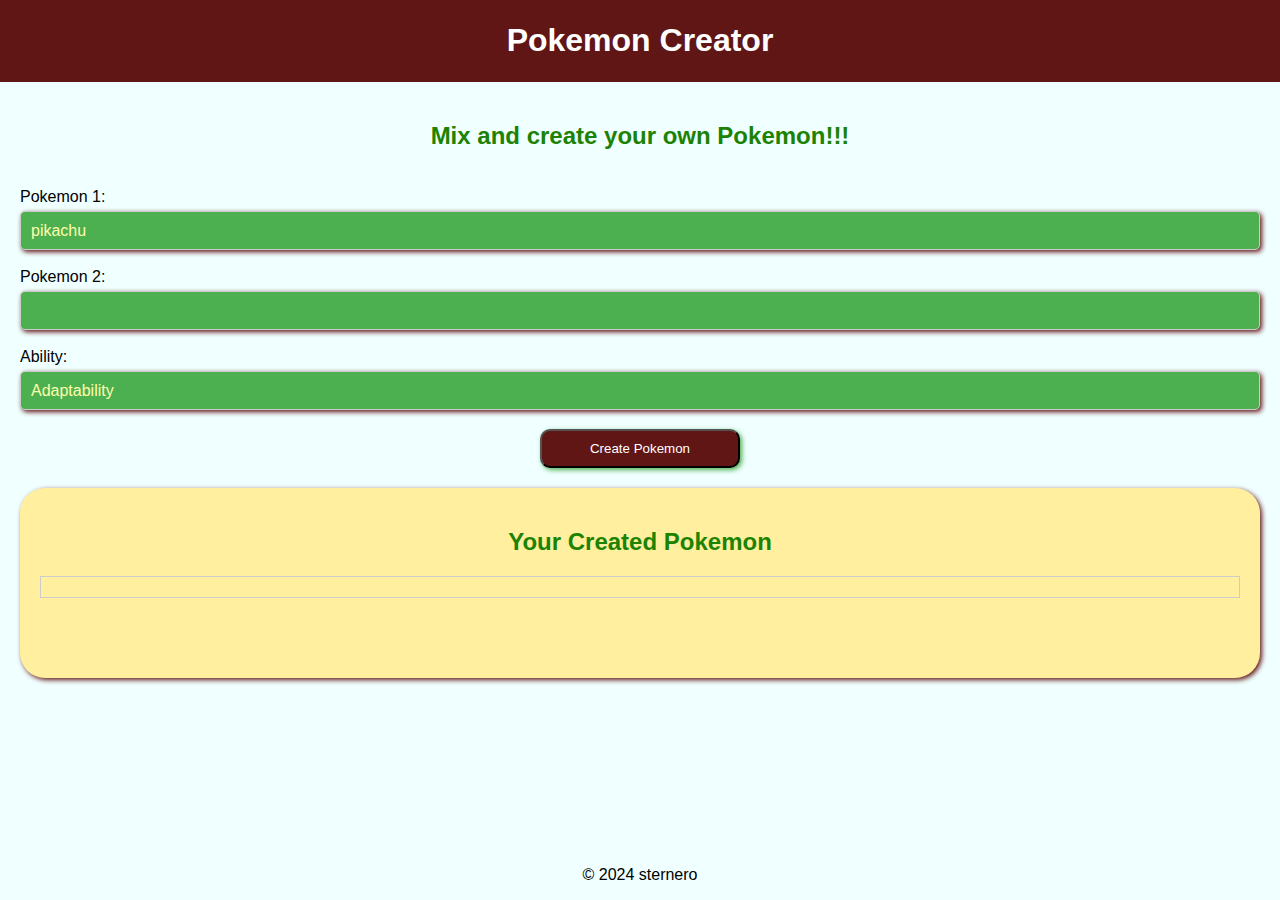
<file: ex00/index.html>
<!DOCTYPE html>
<html lang="en">
<head>
    <meta charset="UTF-8">
    <meta name="viewport" content="width=device-width, initial-scale=1.0">
    <title>Pokemon Creator</title>
    <link rel="stylesheet" href="styles.css">
</head>
<body>
    <header>
        <h1>Pokemon Creator</h1>
    </header>
    <main>	
        <section id="pokemon-creation">
            <h2>Mix and create your own Pokemon!!!</h2>
            <form id="pokemonForm">
                <label for="animal1"><br>Pokemon 1:</label>
				<select id="animal1" name="animal1">
					<option value="option1">pikachu</option>
					<option value="option2">charmander</option>
					</select>
                <label for="animal2"><br>Pokemon 2:</label>
                <select id="animal2" name="animal2">

                    </select>

                <label for="ability"><br>Ability:</label>
                <select id="ability" name="ability">
                    <option value="adaptability">Adaptability</option>
                    <option value="aurasphere">Aurasphere</option>
                    <option value="battle_armor">Battle Armor</option>
                    <option value="beast_boost">Beast Boost</option>
                    <option value="chlorophyll">Chlorophyll</option>
                    <option value="contrary">Contrary</option>
                    <option value="defiant">Defiant</option>
                    <option value="disguise">Disguise</option>
                    <option value="dry_skin">Dry Skin</option>
                    <option value="flash_fire">Flash Fire</option>
                    <option value="flare_boost">Flare Boost</option>
                    <option value="fluffy">Fluffy</option>
                    <option value="filter">Filter</option>
                    <option value="gale_wings">Gale Wings</option>
                    <option value="huge_power">Huge Power</option>
                    <option value="imposter">Imposter</option>
                    <option value="intimidate">Intimidate</option>
                    <option value="infiltrator">Infiltrator</option>
                    <option value="inner_focus">Inner Focus</option>
                    <option value="iron_barbs">Iron Barbs</option>
                    <option value="iron_fist">Iron Fist</option>
                    <option value="levitate">Levitate</option>
                    <option value="liquid_ooze">Liquid Ooze</option>
                    <option value="magic_bounce">Magic Bounce</option>
                    <option value="magic_guard">Magic Guard</option>
                    <option value="moody">Moody</option>
                    <option value="moxie">Moxie</option>
                    <option value="no_guard">No Guard</option>
                    <option value="overgrow">Overgrow</option>
                    <option value="pickup">Pickup</option>
                    <option value="poison_touch">Poison Touch</option>
                    <option value="prankster">Prankster</option>
                    <option value="race_car">Race Car</option>
                    <option value="rain_dish">Rain Dish</option>
                    <option value="rattled">Rattled</option>
                    <option value="reckless">Reckless</option>
                    <option value="scrappy">Scrappy</option>
                    <option value="serene_grace">Serene Grace</option>
                    <option value="snow_cloak">Snow Cloak</option>
                    <option value="sniper">Sniper</option>
                    <option value="solid_rock">Solid Rock</option>
                    <option value="speed_boost">Speed Boost</option>
                    <option value="stamina">Stamina</option>
                    <option value="sturdy">Sturdy</option>
                    <option value="suction_cups">Suction Cups</option>
                    <option value="tangling_hair">Tangling Hair</option>
                    <option value="telepathy">Telepathy</option>
                    <option value="thick_fat">Thick Fat</option>
                    <option value="trace">Trace</option>
                    <option value="unburden">Unburden</option>
                    <option value="wonder_guard">Wonder Guard</option>
                    </select>
                    <br>
                <button type="submit">Create Pokemon</button>
            </form>
        </section>
        <section id="pokemon-result">
            <h2>Your Created Pokemon</h2>
            <div id="your-created-pokemon"></div>
            <div id="pokemon-image"></div>
            <p id="pokemon-name"></p>
            <p id="pokemon-description"></p>

            

        </section>
    </main>
    <footer>
        <p><center>&copy; 2024 sternero</center></p>
    </footer>
    <script  src="my_script.js"></script>
</body>
</html>
</file>
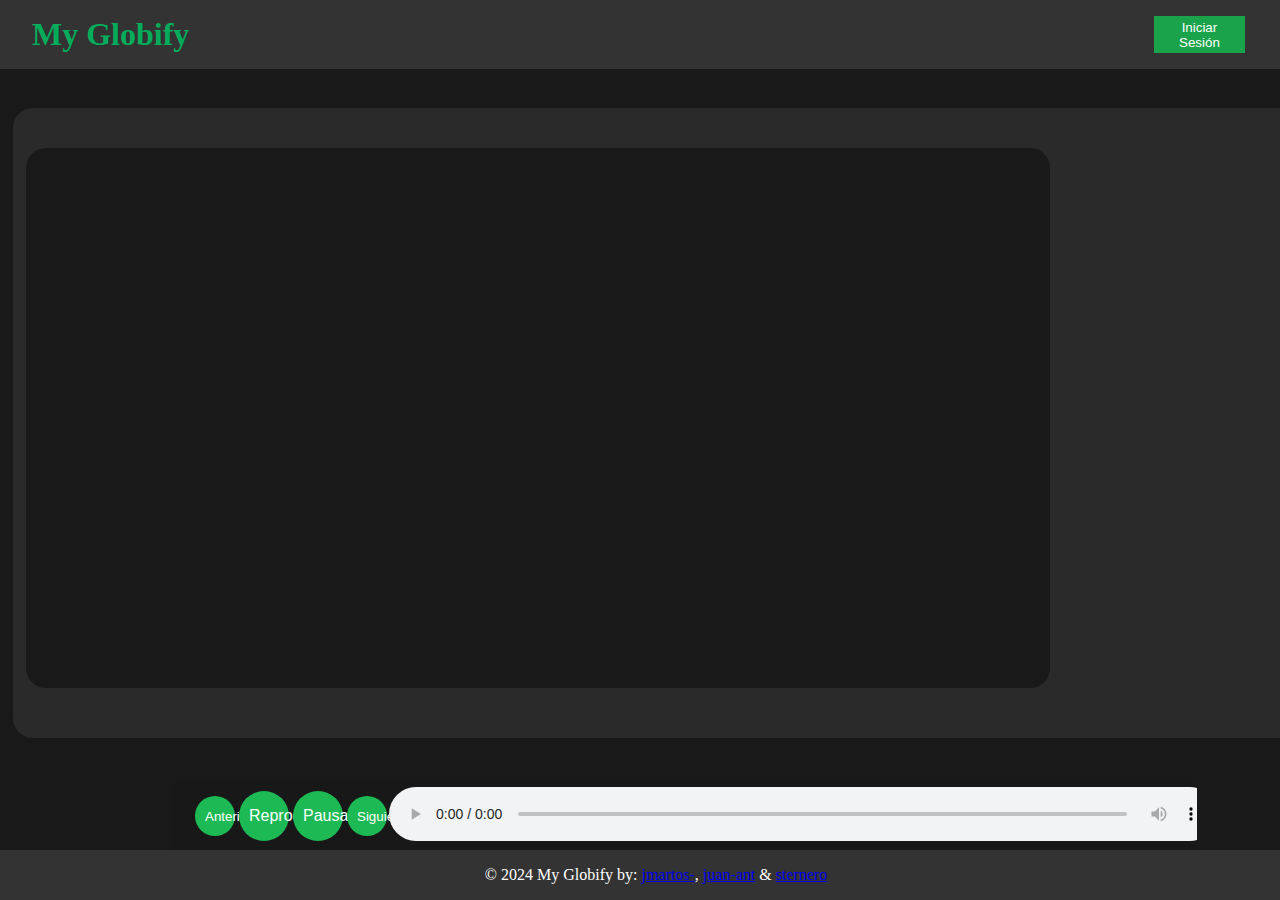
<file: Globify/ex00/index.html>
<!DOCTYPE html>
<html lang="en">
<head>
    <meta charset="UTF-8">
    <meta name="viewport" content="width=device-width, initial-scale=1.0">
    <title>42Globify</title>
    <link rel="stylesheet" href="css/styles.css">
</head>

<body>
    <header class="header_top">
        <h1 class="encabezado-green">My Globify</h1>
    
        <button id="loginBtn">Iniciar Sesión</button>
        <button style="display: none;" id="logoutBtn">Cerrar Sesión</button>
    
    </header> 
    <br></br>
    <br></br>
    <br></br>
    <div class="flow_container">
        <div class="container_div" id="profile-section">
        </div>
        <div id="playlist-section">
        </div>

        </div>
    <footer class="rep_box">
        <iframe src="./html/music.html"></iframe>
    </footer>
    <footer class="footer_down">
        <p>© 2024 My Globify by: 		
        <a href = "https://42born2code.slack.com/team/U05337QNJJ3">jmartos-</a>, 
            <a href = "https://42born2code.slack.com/team/U05RBQXFK1D">juan-ant</a>&nbsp&
            <a href = "https://42born2code.slack.com/team/U06TM45JS0Z">sternero</a>
        </p>
        </footer>
    <script src="./javascript/script.js"></script>
</body>
</html>
</file>
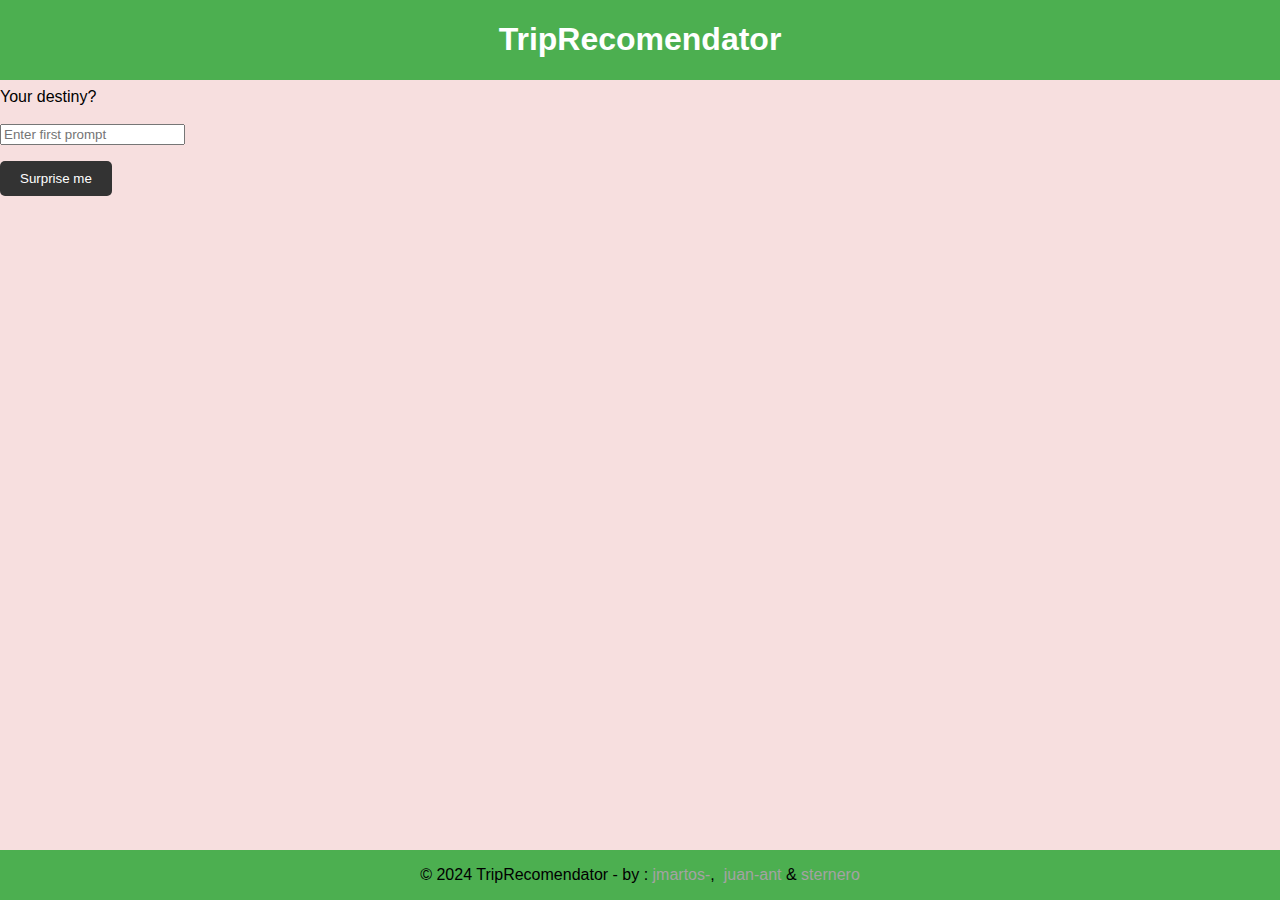
<file: TripRecommendator bak/ex00/index.html>
<!DOCTYPE html>
<html lang="es">
<head>
    <meta charset="UTF-8">
    <meta name="viewport" content="width=device-width, initial-scale=1.0">
    <title>TripRecomendator - Encuentra tu próximo viaje</title>
    <link rel="stylesheet" href="styles.css">

    <script type="importmap">
        {
          "imports": {
            "@google/generative-ai": "https://esm.run/@google/generative-ai"
          }
        }
      </script>

</head>
<body>
    <header>
        <h1>TripRecomendator</h1>
        <nav>
            </nav>
    </header>


        <main>

            <br><br><br><br>

            <div id="app">
                <div class="bigdiv">
                    <div id="content">
                        <div class="basic_box">
                            <div class="inside_box_two">
                                <p>Your destiny?<br><br> 
                                    <input type="text" id="promp1" class="input_on_div" placeholder="Enter first prompt">
                                </p>
                                <button id="generate-button" class="chat-form-button">Surprise me</button><br><br>
                            </div>
                        </div>
                        <div id="response-container" class="inside_box" style="display: none;"></div>
                    </div>
                </div>
            </div>
            
            </main>
    </div>


    <footer>
        <p>&copy; 2024 TripRecomendator - by :
            <a href="https://42born2code.slack.com/team/U05337QNJJ3" target="_blank">jmartos-</a>, 
            <a href="https://42born2code.slack.com/team/U05RBQXFK1D" target="_blank">juan-ant</a>&nbsp&
            <a href="https://42born2code.slack.com/team/U06TM45JS0Z" target="_blank">sternero</a>
            </p>
    </footer>

    <script type="module" src="script.js"></script>
</body>
</html>
</file>
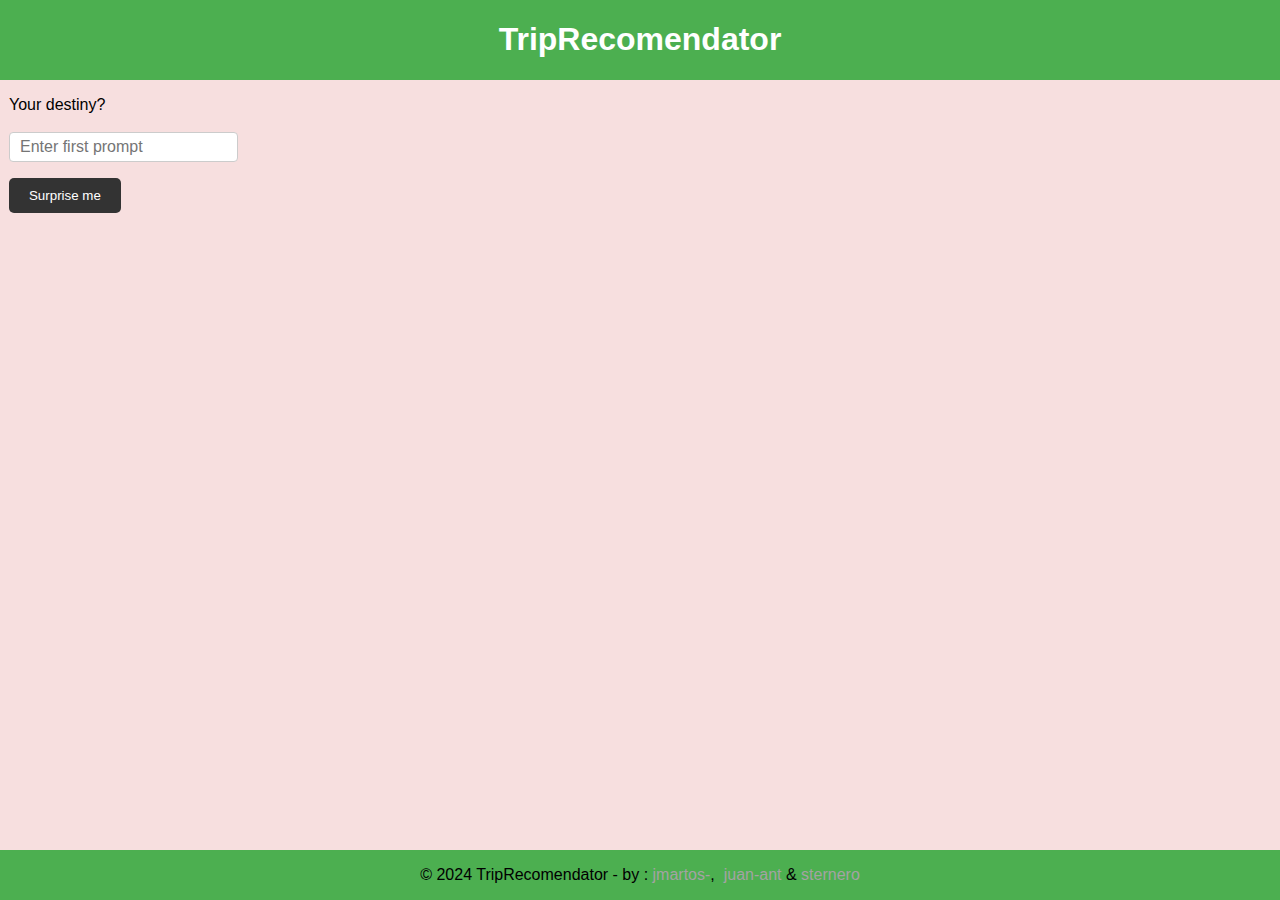
<file: TripRecommendator/ex00/index.html>
<!DOCTYPE html>
<html lang="es">
<head>
    <meta charset="UTF-8">
    <meta name="viewport" content="width=device-width, initial-scale=1.0">
    <title>TripRecomendator - Encuentra tu próximo viaje</title>
    <link rel="stylesheet" href="css/styles.css">

    <script type="importmap">
        {
          "imports": {
            "@google/generative-ai": "https://esm.run/@google/generative-ai"
          }
        }
      </script>

</head>
<body>
    <header>
        <h1>TripRecomendator</h1>
        <nav>
            </nav>
    </header>
        <main>
            <div id="app">
                <div class="bigdiv">
                    <div id="content">
                        <div class="basic_box">
                            <div class="inside_box_two">
                                <p>Your destiny?<br><br> 
                                    <input type="text" id="promp1" class="input_on_div" placeholder="Enter first prompt">
                                </p>
                                <button id="generate-button" class="chat-form-button">Surprise me</button><br><br>
                            </div>
                        </div>
                        <div id="response-container" class="inside_box" style="display: none;"></div>
                    </div>
                </div>
            </div>
            
            </main>
    </div>
    <footer>
        <p>&copy; 2024 TripRecomendator - by :
            <a href="https://42born2code.slack.com/team/U05337QNJJ3" target="_blank">jmartos-</a>, 
            <a href="https://42born2code.slack.com/team/U05RBQXFK1D" target="_blank">juan-ant</a>&nbsp&
            <a href="https://42born2code.slack.com/team/U06TM45JS0Z" target="_blank">sternero</a>
            </p>
    </footer>
    <iframe
    paddi
    height="400"
    style="border:0"
    loading="lazy"
    allowfullscreen
    referrerpolicy="no-referrer-when-downgrade"
    src="https://www.google.com/maps/embed?pb=!1m18!1m12!1m3!1d3198.9782438642897!2d-4.439913861114255!3d36.69906069362654!2m3!1f0!2f0!3f0!3m2!1i1024!2i768!4f13.1!3m3!1m2!1s0xd72f82aac626d6b%3A0x74f9a7cc8986e70d!2sTabacalera%2C%20Carretera%20de%20C%C3%A1diz%2C%20M%C3%A1laga!5e0!3m2!1ses!2ses!4v1729865561166!5m2!1ses!2ses">
    </iframe>
    <script type="module" src="javascript/script.js"></script>
</body>
</html>
</file>
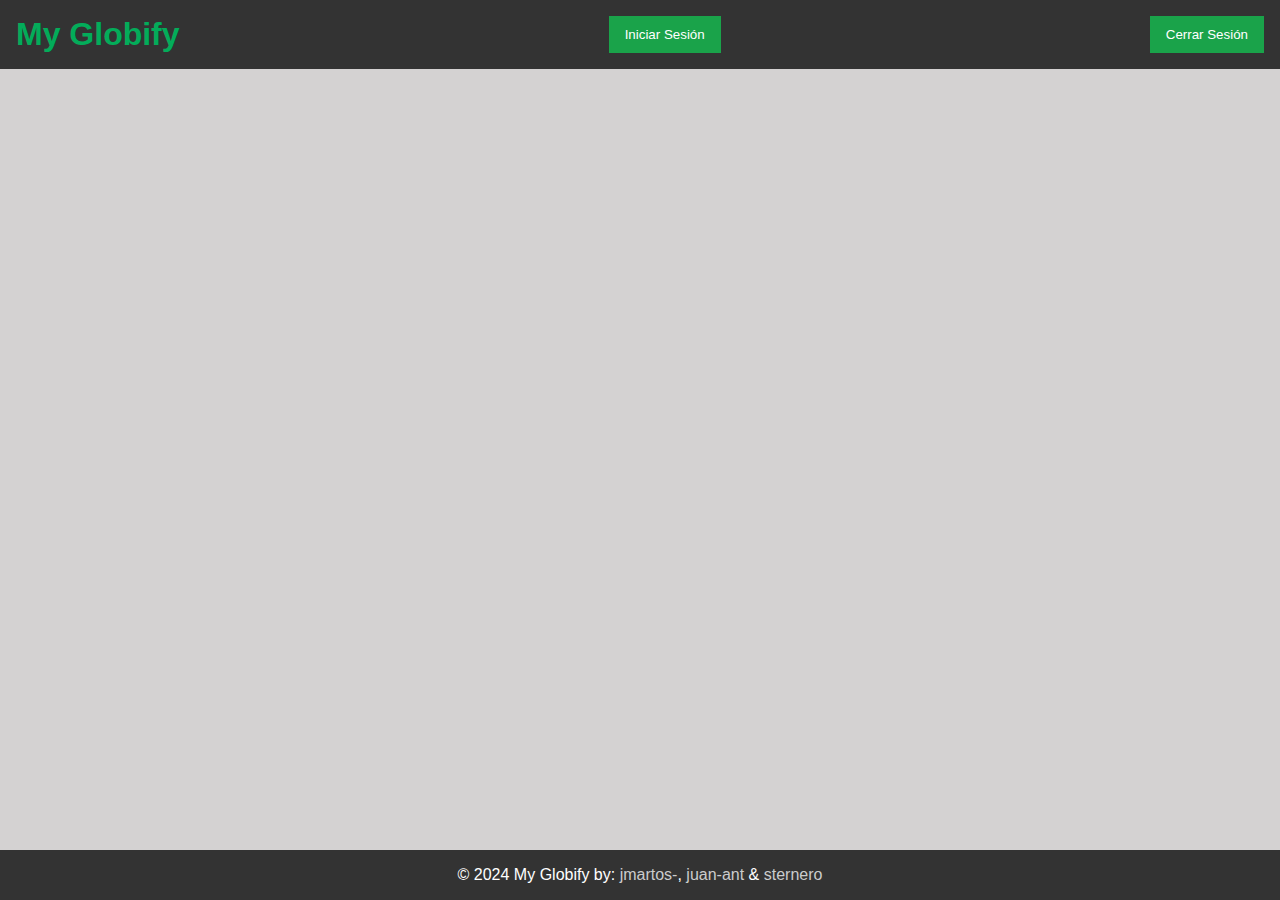
<file: Globify/ex00/index(copy).html>
<!DOCTYPE html>
<html lang="es">
<head>
  <meta charset="UTF-8">
  <meta name="viewport" content="width=device-width, initial-scale=1.0">
  <title>My Globify</title>
  <link rel="stylesheet" href="style(copy).css">
</head>
<body>
  <header class="header_top">
    <h1 class="encabezado-green">My Globify</h1>

    <button id="loginBtn">Iniciar Sesión</button>
    <button id="logoutBtn">Cerrar Sesión</button>

  </header> 

    <main>

    </main>
  <footer class="footer_down">
	<p>© 2024 My Globify by: 		
    <a href = "https://42born2code.slack.com/team/U05337QNJJ3">jmartos-</a>, 
		<a href = "https://42born2code.slack.com/team/U05RBQXFK1D">juan-ant</a>&nbsp&
		<a href = "https://42born2code.slack.com/team/U06TM45JS0Z">sternero</a>
	</p>
    </footer>
  <script src="script.js"></script>
</body>
</html>
</file>
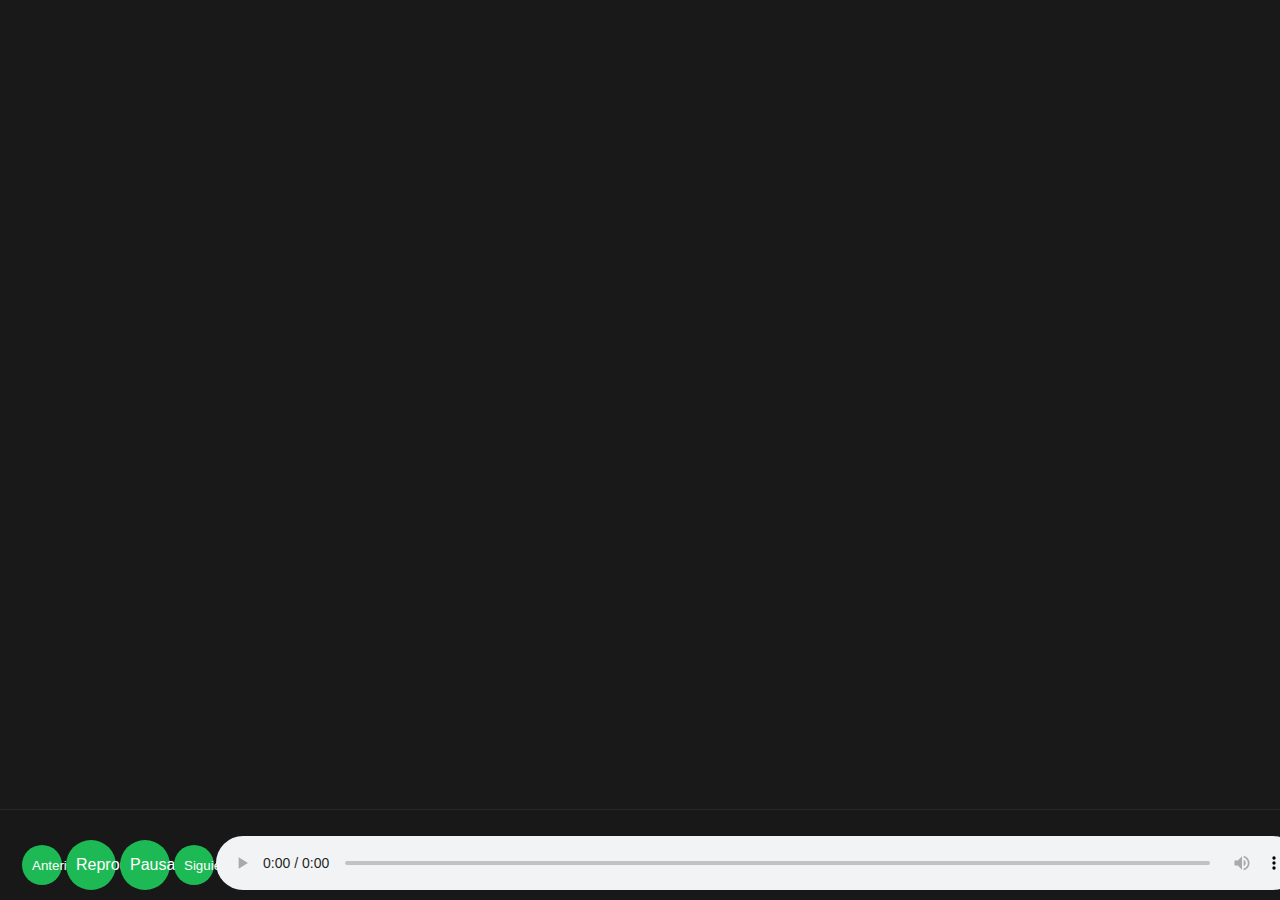
<file: Globify/ex00/html/music.html>
<!DOCTYPE html>

<html lang="es">
    
    <head>

      <meta charset="UTF-8">
      <meta name="viewport" content="width=device-width, initial-scale=1.0">
      <title>Reproductor</title>
      <link rel="stylesheet" href="../css/styles.css">
      
    </head>
    
    <body>

        <div class="player">
            <div class="controls">
              <button class="button_rep" id="prev-btn">Anterior</button>
              <button class="button_rep" id="play-btn">Reproducir</button>
              <button class="button_rep" id="pause-btn">Pausar</button>
              <button class="button_rep" id="next-btn">Siguiente</button>
            </div>
            
            <audio id="audio-player" controls></audio>
            <ul id="song-list"></ul>
        </div>
        
<!--         <script src="scripts.js"></script> -->
    </body>
    
</html>
</file>
<file: ex00/styles.css>
/* styles.css */

body {
	font-family: Arial, sans-serif;
	margin: 0;
	padding: 0;
	display: flex;
	flex-direction: column;
	min-height: 100vh;
	background-color: azure;
	h2 {
		color: #1c8302;
		text-align: center;
	}	
  }
  
  header {
	background-color: #611616;
	color: white;
	padding: 1px;
	text-align: center;
  }
  
  main {
	flex: 1;
	padding: 20px;
  }

  /* Estilos para los selectores */
select {
	padding: 10px;
	border: 1px solid #ccc;
	border-radius: 5px;
	font-size: 16px;
	width: 100%;
	appearance: none; /* Ocultar el selector nativo */
  }
  
  /* Flecha personalizada para el selector */
  select::-ms-expand {
	display: none;
  }
  
  select::-ms-value {
	display: none;
  }
  
  /* Flecha personalizada para Chrome, Firefox, Safari */
  select:not([size]):not([multiple]) {
	-webkit-appearance: none;
	-moz-appearance: none;
	appearance: none;
	background-image: url([data-uri]);
	background-repeat: no-repeat;
	background-position-x: calc(100% - 15px);
	background-position-y: center;
	background-color: #4CAF50;
	color: rgb(255, 254, 170);
	box-shadow: #611616 2px 2px 5px;
  }
  
  section {
	margin-bottom: 20px;
  }
  
  form {
	display: flex;
	flex-direction: column;
  }
  
  label {
	margin-bottom: 5px;
  }
  
  button {
	margin-top: 1px;
	padding: 10px;
	width: 200px;
	align-self: center;
	background-color: #611616;
	color: white;
	border-radius: 10px;
	cursor: pointer;
	box-shadow: #4CAF50 2px 2px 5px;
  }

  #pokemon-result {
	background-color: #ffef9e;
	box-shadow: #611616 2px 2px 5px;
	height: 150px;
	padding: 20px;
	text-align: center;
	border-radius: 25px;
  }

  #your-created-pokemon {
	border: 1px solid #ccc;
	padding: 10px;
  }
  
  #pokemon-image {
	max-width: 200px;
	margin: 0 auto;
  }
  
  #pokemon-name {
	font-size: 24px;
	font-weight: bold;
	margin-top: 10px;
  }

  container {
	max-width: 800px;
	margin: 0 auto;
	padding: 20px;
  }
  
  /* Estilo para pantallas pequeñas (móviles) */
  @media (max-width: 768px) {
	.container {
	  padding: 10px;
	}
  
	/* Otros estilos específicos para móviles */
	.elemento-que-quiero-ocultar-en-moviles {
	  display: none;
	}
  }
  
  /* Estilo para tablets */
  @media (min-width: 769px) and (max-width: 1024px) {
	/* Estilos específicos para tablets */
  }
</file>
<file: Globify/ex00/css/styles.css>
/* GENERAL */

html {
    background-color: rgb(25, 25, 26);
    color: rgb(20, 131, 24);
}

body {
  margin: 0;
}

/* CONTAINERS */

iframe {
    border-color: black;
    height: 70px;
    width: 80vw;
    align-self: center;
    border: 0cap;
}

#playlist-section::-webkit-scrollbar {
    display: none;
}

#playlist-section {
    margin-left: 1vw;
    grid-column: 1;
    grid-row: 2;
    height: 60vh;
    width: 80vw;
    background-color: rgb(25, 25, 26);
    border-radius: 20px;
    overflow:scroll;
    align-content: center;
}

#playlist-section div{
  margin-left: 1vw;
  margin-top: 15px;
  margin-bottom: 15px;
  background-color: rgb(38, 38, 38);
  width: 78vw;
  border-radius: 20px;
  display: flex;
  height: 80px;
}

#playlist-section div:hover {
  background-color: rgb(66, 66, 66);
}

#playlist-section img{
  border-radius: 20px;
  padding-left: 5px;
  padding-top: 5px;
  padding-bottom: 5px;
  width: 70px;
  height: 70px;
}

#playlist-section div h4 {
    padding-left: 10px;
    font-size: 20px;
    overflow: hidden;
    white-space: nowrap;
    text-overflow: ellipsis;
}

.rep_box {
  color: white;
  text-align: center;
  position: fixed;
  bottom: 0;
  width: 100%;
  padding: 45px;
}

#profile-section  {
    grid-column: 15;
    grid-row: 1;
    font-size: 9px;
    display: flex;
    align-content: center;
    margin-right: auto;
}

@media (max-width: 1150px) {
    #profile-section{
      grid-column: 14;
    }
}

@media (max-width: 800px) {
  #profile-section{
    grid-column: 15;
  }
  #profile-section h2{
    display: none;
  }
}

@media (max-width: 550px) {
  #profile-section{
    grid-column: 15; 
  }
  #profile-section h2{
    display: none;
  }
}



#profile-section div{
  vertical-align: middle;
  position:relative;
  align-content: center;
  size: auto;
}

#profile-section img {
    border-radius: 100px;
    width: 50px;
    height: 50px;
}

#profile-section h2 {
    align-content: center;
    padding-right: 8px;
    text-align: center;
}


.font_container {
    background-color: rgb(42, 42, 42);
    color: rgb(45, 147, 48);
}

.container_div {
    color: rgb(45, 147, 48);
    margin: 0.6em;
    min-width: 50px;
    min-height: 50px;
}

.flow_container {
  display: grid;
  grid-template-columns: repeat(16, 6.2vw);
  grid-template-rows: repeat(16, 4.4vh);
  border-radius: 20px 0 0 20px;
  height: 70vh;
  background-color: rgb(42, 42, 42);
  margin-left: 1vw;
}

/* REPRODUCTOR */
  
.player {
    background-color: #181818;
    position: fixed;
    bottom: 0;
    left: 0;
    width: 100%; /* Ocupa el 100% del ancho */
    height: 90px; /* Altura similar al reproductor de Spotify */
    padding: 0 20px;
    display: flex;
    justify-content: space-between;
    align-items: center;
    border-top: 1px solid #282828;
    z-index: 1000;
}
  
#current-song {
    font-size: 16px;
    color: #b3b3b3; /* Texto en gris */
    margin-bottom: 15px;
}
  
audio {
    width: 100%;
    margin-top: 15px;
}
  
.controls {
    display: flex;
    justify-content: space-between;
    align-items: center;
    margin-top: 20px;
}
  
.button_rep {
    background-color: #1db954; /* Verde Spotify */
    color: white;
    border: none;
    border-radius: 50%;
    padding: 10px;
    margin: 2px;
    cursor: pointer;
    transition: background-color 0.3s;
}
  
.button_rep:hover {
    background-color: #1ed760; /* Verde más claro al pasar el mouse */
}

.button_rep:focus {
    outline: none;
}
  
#play-btn, #pause-btn {
    width: 50px;
    height: 50px;
    border-radius: 50%;
    font-size: 16px;
}
  
#prev-btn, #next-btn {
    width: 40px;
    height: 40px;
    border-radius: 50%;
}
  
ul {
    list-style-type: none;
    padding: 0;
    margin: 0;
    margin-top: 20px;
}
  
ul li {
    padding: 10px;
    cursor: pointer;
    color: #b3b3b3;
    border-bottom: 1px solid #404040; /* Divider en las canciones */
    transition: background-color 0.3s, color 0.3s;
}
  
ul li:hover {
    background-color: #333333;
    color: white;
}
  
ul li.active {
    background-color: #1db954; /* La canción activa está resaltada */
    color: white;
}

/* sergio*/

.header_top *, .footer_down * {
  margin: 0;
  padding: 0;
  bottom: 0;
  width: 100%;
}

@media (max-width: 430px) {
  nav ul {
    flex-direction: column;
    display: none;
  }

  nav ul.show {
    display: flex;
  }
}

.header_top {
  background-color: #333;
  padding: 1rem;
  position: fixed;
  top: 0;
  width: 100vw;
  display: flex;
  justify-content: space-between;
}

.header_top *{
  padding-left: 1rem;
  padding-right: 1rem;
}

#content {
  display: flex;
  flex-direction: column;
  align-items: center;
}

.footer_down {
  background-color: #333;
  color: white;
  text-align: center;
  padding: 1rem;
  position: fixed;
  bottom: 0;
  width: 100%;
}

.footer_down button, .header_top button {
  background-color: #1aa34a;
  color: white;
  border: none;
  width: 100px;
  cursor: pointer;
}

.header_top button {
  margin-right: 4vw;
}

button:hover {
  background-color: #1aa34a;
}

.encabezado-green {
    color: rgb(3, 172, 90);
}
</file>
<file: TripRecommendator bak/ex00/styles.css>
/* Estilos generales */
body {
    display: flex;
    flex-direction: column;
    min-height: 100vh;
    height: 100vh;
    margin: 0;
    padding: 0;
    font-family: Arial, sans-serif;
    background-color: 
 #f7dfdf;
}



/* Cabecera */
header {
    position: fixed;
    top: 0;
    left: 0;
    width: 100%;
    background-color: #4CAF50;
    color: white;
    padding: auto;
    text-align: center;
    z-index: 1; /* Para asegurarnos de que otros elementos no lo cubran */
}

/* Cuerpo */
main {
    padding: auto;
}

.container {
    max-width: 800px;
    margin: 0 auto;
}

/* Formulario de búsqueda */
#search-form {
    display: flex;
    justify-content: center;
}

#search-input {
    padding: 10px;
    border: 1px solid #ccc;
    border-radius: 5px;
    width: 300px;
}

button {
    padding: 10px 20px;
    background-color: #333;
    color: white;
    border: none;
    border-radius: 5px;
    cursor: pointer;
}

/* Mapa */
#map {
    height: 400px;
    margin-top: 20px;
}

/* Lista de resultados */
#results-list {
    list-style: none;
    padding: 0;
}

#results-list li {
    margin-bottom: 10px;
}

/* Pie de página */
footer {
    position: fixed; /* Add this line */
    bottom: 0; /* Add this line */
    left: 0; /* Add this line */
    width: 100%; /* Maintain full width */
    background-color: #4CAF50;
    text-align: center;
    padding: auto;
}

.container {
    flex: 1;
    display: flex;
}

.sidebar {
    width: 200px; /* Ajusta el ancho según tus necesidades */
    background-color: #02ba02;
    padding: 20px;
    overflow-y: auto; /* Agrega una barra de desplazamiento si el contenido es muy largo */
}

main {
    flex: 1;
    overflow-y: auto; /* Agrega una barra de desplazamiento si el contenido es muy largo */
    text-align: justify;
    text-decoration-color: #4CAF50;
    width: 98%;
    height: auto;
    padding: auto;
}

a {
    color: #a4a3a3; /* Establece el color del texto del enlace a blanco */
    text-decoration: none; /* Quita la línea subrayada por defecto */
  }
  
  a:hover {
    text-decoration: underline; /* Agrega una línea subrayada al pasar el ratón por encima */
  }
  
  a:visited {
    color: #3b3838; /* Mantiene el color blanco incluso después de haber sido visitado */
  }
</file>
<file: TripRecommendator/ex00/css/styles.css>
/* Estilos generales */
body {
    display: flex;
    flex-direction: column;
    min-height: 100vh;
    height: 100vh;
    margin: 0;
    padding: 0;
    font-family: Arial, sans-serif;
    background-color: 
 #f7dfdf;
}

div {
    padding-left:0.2vh;
}

iframe {
    height: 35vh;
    padding-bottom: 50px;
}

/* Cabecera */
header {
    position: fixed;
    top: 0;
    left: 0;
    width: 100%;
    background-color: #4CAF50;
    color: white;
    padding: auto;
    text-align: center;
    z-index: 1; /* Para asegurarnos de que otros elementos no lo cubran */
}

/* Cuerpo */
main {
    margin-top: 80px;
    padding: auto;
    width: 100%;
}

.container {
    max-width: 800px;
    margin: 0 auto;
    width: auto;
}

/* Formulario de búsqueda */
#search-form {
    display: flex;
    justify-content: center;
}

#search-input {
    padding: 10px;
    border: 1px solid #ccc;
    border-radius: 5px;
    width: 300px;
}

button {
    padding: 10px 20px;
    background-color: #333;
    color: white;
    border: none;
    border-radius: 5px;
    cursor: pointer;
}

/* Mapa */
#map {
    height: 400px;
    margin-top: 20px;
}

/* Lista de resultados */
#results-list {
    list-style: none;
    padding: 0;
}

#results-list li {
    margin-bottom: 10px;
}

/* Pie de página */
footer {
    position: fixed; /* Add this line */
    bottom: 0; /* Add this line */
    left: 0; /* Add this line */
    width: 100%; /* Maintain full width */
    background-color: #4CAF50;
    text-align: center;
    padding: auto;
}

#promp1 {
    display: inline-block;
    min-width: 50px;          /* Starting width */
    max-width: 100%;          /* Maximum width */
    padding: 5px 10px;        /* Padding for styling */
    border: 1px solid #ccc;   /* Input-like border */
    border-radius: 4px;       /* Rounded corners */
    font-size: 16px;          /* Text size */
    overflow: hidden;         /* Prevent overflow */
    white-space: nowrap;      /* Keep on one line */
}

.container {
    flex: 1;
    display: flex;
}

.sidebar {
    width: 200px; /* Ajusta el ancho según tus necesidades */
    background-color: #02ba02;
    padding: 20px;
    padding-top: 20px;
    overflow-y: auto; /* Agrega una barra de desplazamiento si el contenido es muy largo */
}

main {
    flex: 1;
    overflow-y: auto; /* Agrega una barra de desplazamiento si el contenido es muy largo */
    text-align: justify;
    text-decoration-color: #4CAF50;
    width: 98%;
    height: auto;
    padding: auto;
}

a {
    color: #a4a3a3; /* Establece el color del texto del enlace a blanco */
    text-decoration: none; /* Quita la línea subrayada por defecto */
  }
  
  a:hover {
    text-decoration: underline; /* Agrega una línea subrayada al pasar el ratón por encima */
  }
  
  a:visited {
    color: #3b3838; /* Mantiene el color blanco incluso después de haber sido visitado */
  }
</file>
<file: Globify/ex00/style(copy).css>
* {
  margin: 0;
  padding: 0;
  box-sizing: border-box;
}

body {
  font-family: 'Arial', sans-serif;
  background-color: #d4d2d2;
  color: #fff;
  display: flex;
  flex-direction: column;
  min-height: 100vh;
}

.header_top {
  background-color: #333;
  padding: 1rem;
  position: fixed;
  top: 0;
  width: 100%;
  z-index: 1000;
  display: flex;
  justify-content: space-between;
}

/* Responsivo para dispositivos móviles */
@media (max-width: 430px) {
  nav ul {
    flex-direction: column;
    display: none;
  }
  
  nav ul.show {
    display: block;
  }
}

main {
  flex: 1;
  margin-top: 80px;
  padding: 1rem;
}

#content {
  display: flex;
  flex-direction: column;
  align-items: center;
}

.footer_down {
  background-color: #333;
  color: white;
  text-align: center;
  padding: 1rem;
  position: fixed;
  bottom: 0;
  width: 100%;
}

button {
  background-color: #1aa34a;
  color: white;
  border: none;
  padding: 0.5rem 1rem;
  cursor: pointer;
}

button:hover {
  background-color: #1aa34a;
}

/* Responsividad */
@media (max-width: 430px) {
  nav ul {
    flex-direction: column;
    display: none;
  }

  nav ul.show {
    display: flex;
  }
}

a {
	color: #cbcccd;
  }

a:hover {
	color: #f0fc72; 
  }

a:visited {
	color: #7e8047; 
  }

a {
	text-decoration: none;
  }

.encabezado-green {
    color: rgb(3, 172, 90);
}
</file>
